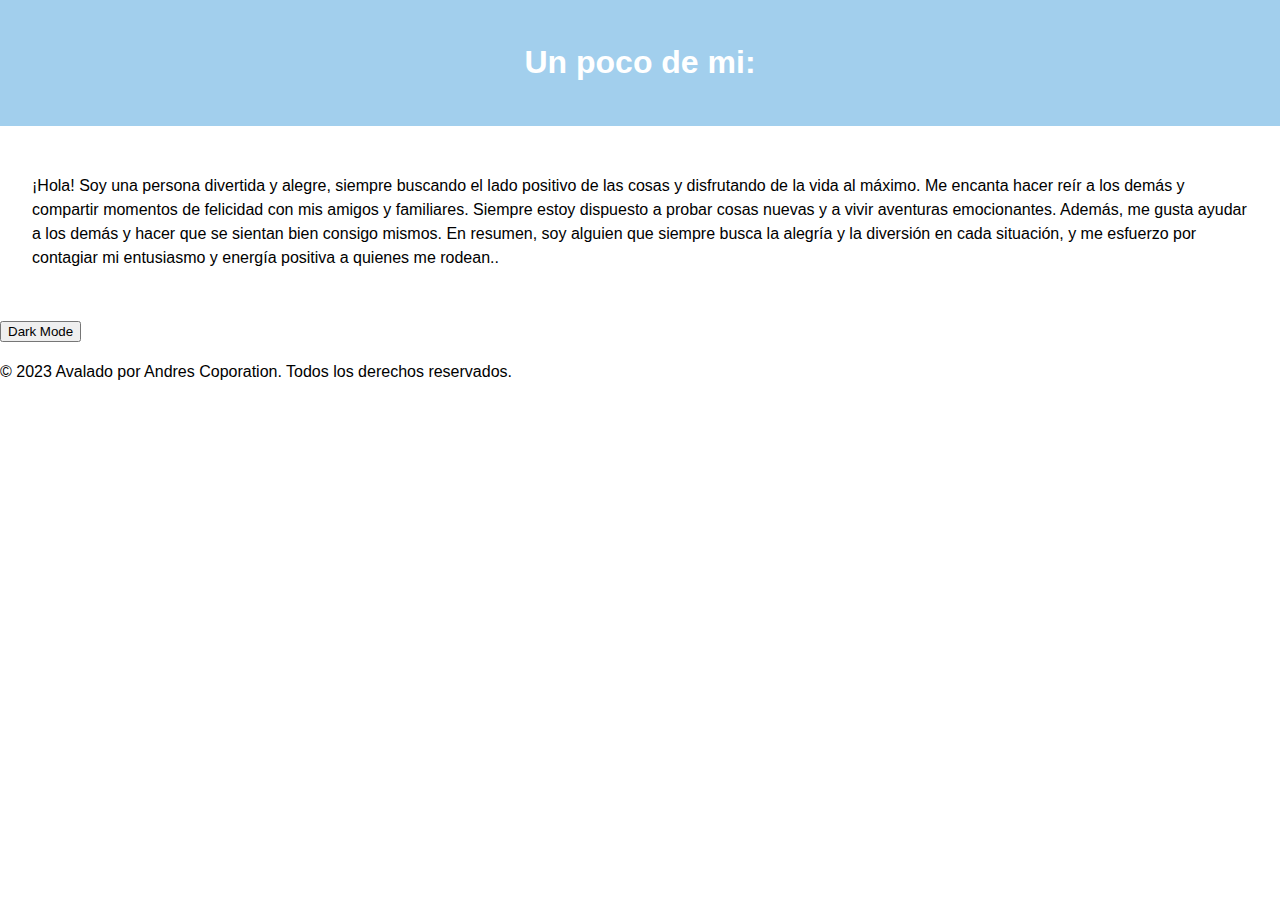
<file: html/acerca.html>
<!DOCTYPE html>
<html lang="es">

<head>
    <meta charset="UTF-8">
    <meta name="viewport" content="width=device-width, initial-scale=1.0">
    <link rel="stylesheet" href="./css/styles.css">
    <style>
        body {
            font-family: Arial, sans-serif;
            margin: 0;
            padding: 0;
        }

        header {
            background-color: rgb(162, 207, 237);
            color: white;
            text-align: center;
            padding: 1rem;
        }

        main {
            padding: 2rem;
        }

        h1 {
            font-size: 2rem;
        }

        p {
            font-size: 1rem;
            line-height: 1.5;
        }

        @media (min-width: 480px) and (max-width: 768px) {
            h1 {
                font-size: 3rem;
            }

            p {
                font-size: 1.2rem;
            }
        }
    </style>
</head>

<body>
    <header>
        <h1>Un poco de mi:</h1>
    </header>
    <main>
        <p>¡Hola! Soy una persona divertida y alegre, siempre buscando el lado positivo de las cosas y disfrutando de la
            vida al máximo. Me encanta hacer reír a los demás y compartir momentos de felicidad con mis amigos y
            familiares. Siempre estoy dispuesto a probar cosas nuevas y a vivir aventuras emocionantes. Además, me gusta
            ayudar a los demás y hacer que se sientan bien consigo mismos. En resumen, soy alguien que siempre busca la
            alegría y la diversión en cada situación, y me esfuerzo por contagiar mi entusiasmo y energía positiva a
            quienes me rodean..</p>
    </main>
    <button id="dark-mode-toggle">Dark Mode</button>
    <script src="./javascript.js"></script>
    <footer>
        <p>&copy; 2023 Avalado por Andres Coporation. Todos los derechos reservados.</p>
    </footer>
</body>

</html>
</file>
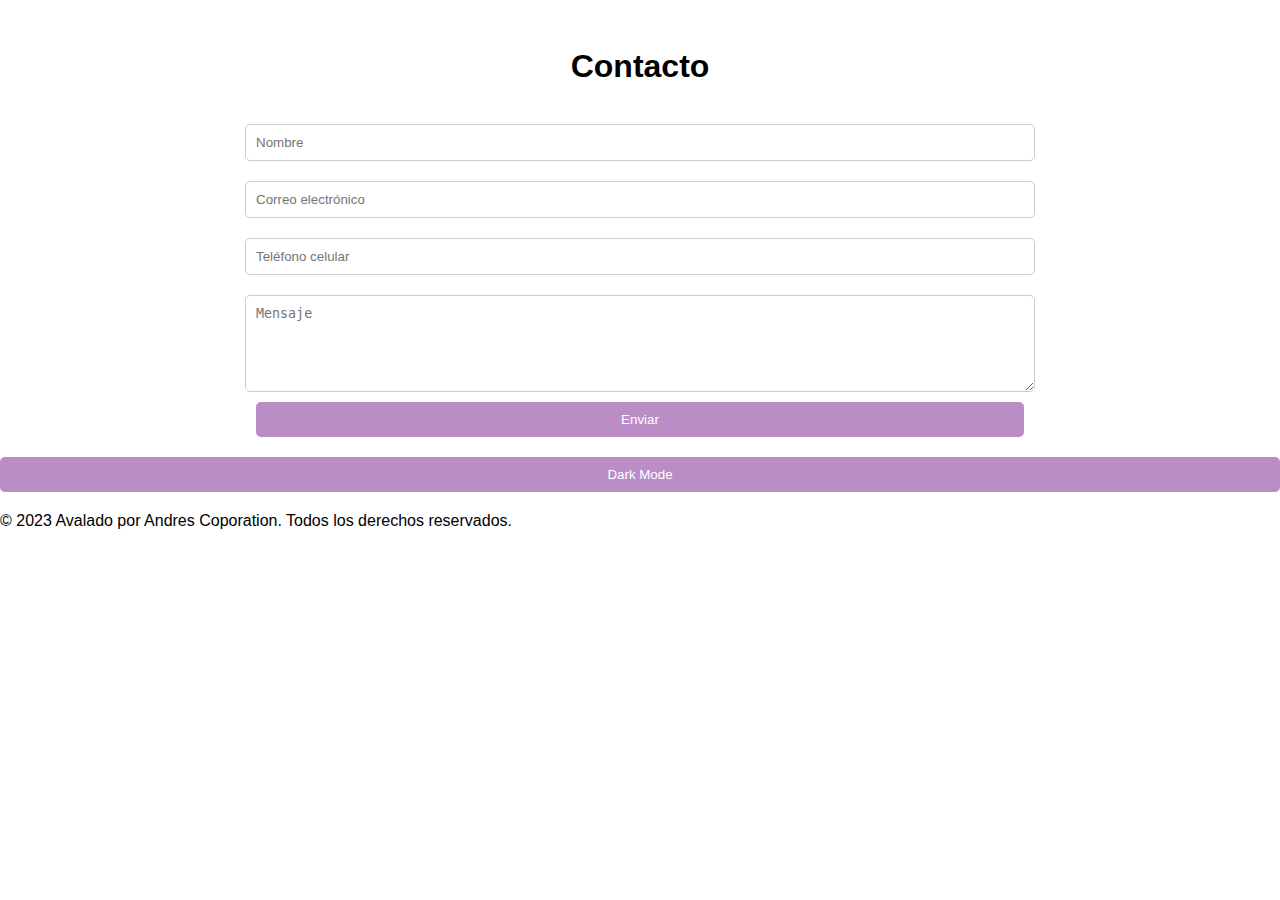
<file: html/contacto.html>
<!DOCTYPE html>
<html lang="es">

<head>
    <meta charset="UTF-8">
    <meta name="viewport" content="width=device-width, initial-scale=1.0">
    <link rel="stylesheet" href="./css/styles.css">

    <style>
        body {
            font-family: Arial, sans-serif;
            margin: 0;
            padding: 0;
        }

        .container {
            max-width: 768px;
            margin: 0 auto;
            padding: 20px;
        }

        h1 {
            text-align: center;
        }

        form {
            display: flex;
            flex-direction: column;
            align-items: center;
        }

        input,
        textarea {
            width: 100%;
            padding: 10px;
            margin: 10px 0;
            border: 1px solid #ccc;
            border-radius: 5px;
        }

        button {
            width: 100%;
            padding: 10px;
            background-color: rgb(186, 141, 199);
            color: #fff;
            border: none;
            border-radius: 5px;
            cursor: pointer;
        }

        @media only screen and (max-width: 480px) {
            .container {
                padding: 10px;
            }
        }
    </style>
</head>

<body>
    <div class="container">
        <h1>Contacto</h1>
        <form>
            <input type="text" placeholder="Nombre" required>
            <input type="email" placeholder="Correo electrónico" required>
            <input type="email" placeholder="Teléfono celular" required>
            <textarea rows="5" placeholder="Mensaje" required></textarea>
            <button type="submit">Enviar</button>
        </form>
    </div>
    <button id="dark-mode-toggle">Dark Mode</button>
    <script src="./javascript.js"></script>
    <footer>
        <p>&copy; 2023 Avalado por Andres Coporation. Todos los derechos reservados.</p>
    </footer>
</body>

</html>
</file>
<file: html/css/styles.css>
body 
{
    font-family: Arial, sans-serif;
    line-height: 1.6;
    margin: 0;
    padding: 0;
    background-color: rgb(186, 141, 199);
    
}

@media screen and (min-width: 480px) and (max-width: 768px) {
    .container {
        width: 80%;
        margin: auto;
        overflow: hidden;
    }

    header {
        background-color: rgb(162, 207, 237);
        color: #ffffff;
        padding-top: 30px;
        min-height: 70px;
        border-bottom: grey 3px solid;
    }

    header a {
        color: #ffffff;
        text-decoration: none;
        text-transform: uppercase;
        font-size: 16px;
    }

    header ul {
        padding: 0;
        list-style: none;
    }

    header li {
        float: left;
        display: inline;
        padding: 0 20px 0 20px;
    }

    header #branding {
        float: left;
    }

    header #branding h1 {
        margin: 0;
    }

    header nav {
        float: right;
        margin-top: 10px;
    }

    header .highlight,
    header .current a {
        color: white;
        font-weight: bold;
    }

    #showcase {
        min-height: 400px;
        background-image: url();
        background-repeat: no-repeat;
        background-size: cover;
        text-align: center;
        color: rgb(97, 198, 223);
    }

    #showcase h1 {
        margin-top: 100px;
        font-size: 55px;
        margin-bottom: 10px;
    }

    #showcase p {
        font-size: 20px;
    }

    footer {
        padding: 20px;
        margin-top: 20px;
        color: #ffffff;
        background-color: rgb(162, 207, 237);
        text-align: center;
    }
}
body {
  background-color: white;
  color: black;
}

body.dark-mode {
  background-color: black;
  color: white;
}
</file>
